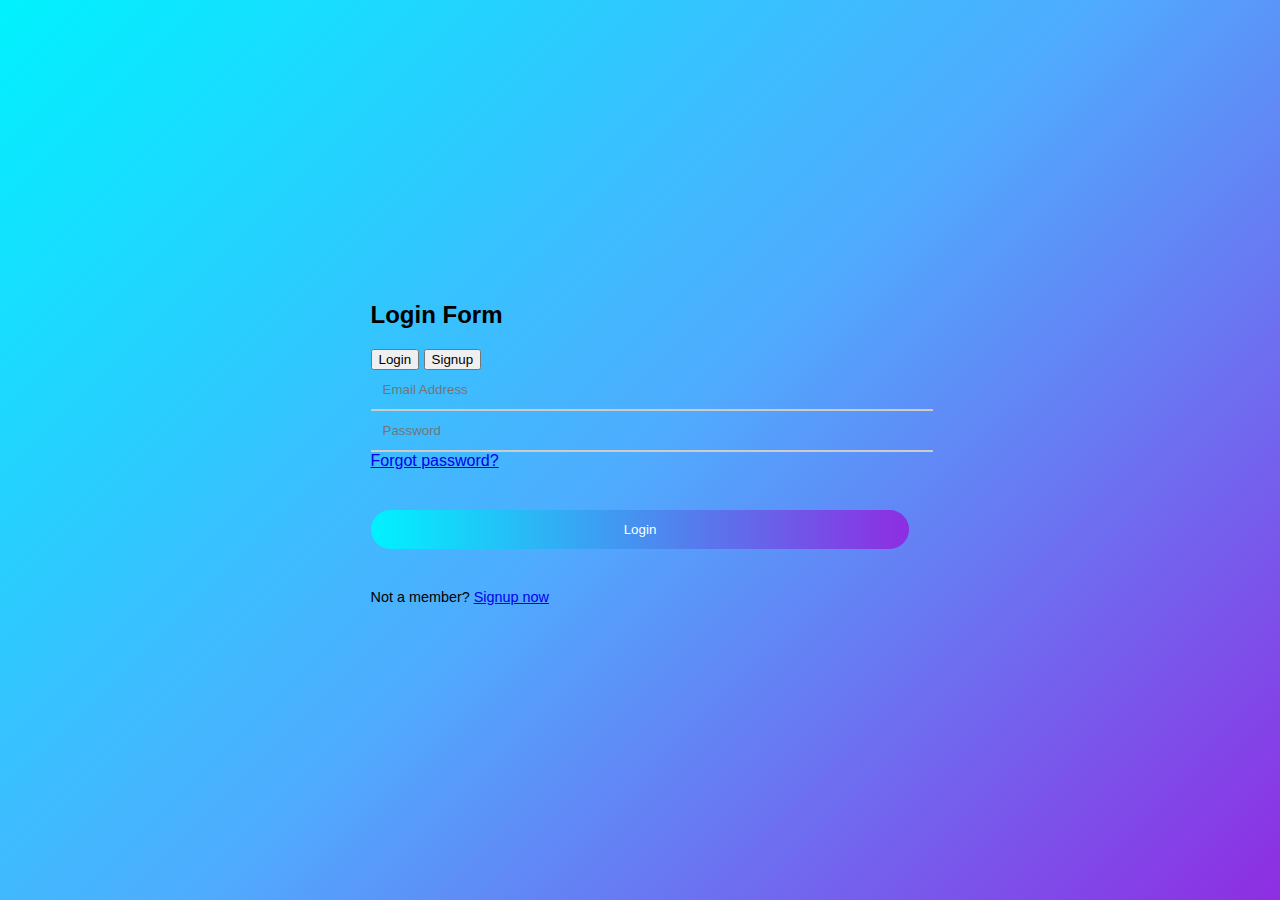
<file: index.html>
<!DOCTYPE html>
<html lang="en">
  <head>
    <meta charset="UTF-8" />
    <meta name="viewport" content="width=device-width, initial-scale=1.0" />
    <title>Login Form</title>
    <link rel="stylesheet" href="styles.css" />
  </head>
  <body>
    <div class="background">
      <div class="form-container">
        <h2>Login Form</h2>

        <div class="tab-buttons">
          <button class="active">Login</button>
          <button>Signup</button>
        </div>

        <div class="input-group">
          <input type="email" placeholder="Email Address" />
          <input type="password" placeholder="Password" />
          <a href="#">Forgot password?</a>
        </div>

        <button class="login-btn">Login</button>

        <p class="signup-text">Not a member? <a href="#">Signup now</a></p>
      </div>
    </div>
  </body>
</html>

<!-- <!DOCTYPE html>
<html lang="en">
  <head>
    <meta charset="UTF-8" />
    <meta name="viewport" content="width=device-width, initial-scale=1.0" />
    <title>Document</title>
    <link href="styles.css" rel="stylesheet" />
    <link
      rel="stylesheet"
      href="https://cdnjs.cloudflare.com/ajax/libs/font-awesome/6.0.0/css/all.min.css"
    />
  </head>
  <body>
    <div class="login-container">
      <div class="login-box">
        <label>Username</label>
        <div class="input-group">
          <input type="text" placeholder="Type your UserName" />
        </div>

        <label>Password</label>
        <div class="input-group">
          <input type="password" placeholder="Type your Password" />
          <a href="#" class="forgot">Forgot Password ? </a>
        </div>

        <button class="login-btn">Login</button>

        <p class="or-text">Or Sign Up Using</p>

        <div class="social-icons">
          <i class="fab fa-facebook-f"></i>
          <i class="fab fa-twitter"></i>
          <i class="fab fa-google"></i>
        </div>

        <p class="signup-text">Have not account yet ?</p>
        <a href="#" class="signup-link">SIGN UP</a>
      </div>
    </div>
  </body>
</html> -->
</file>
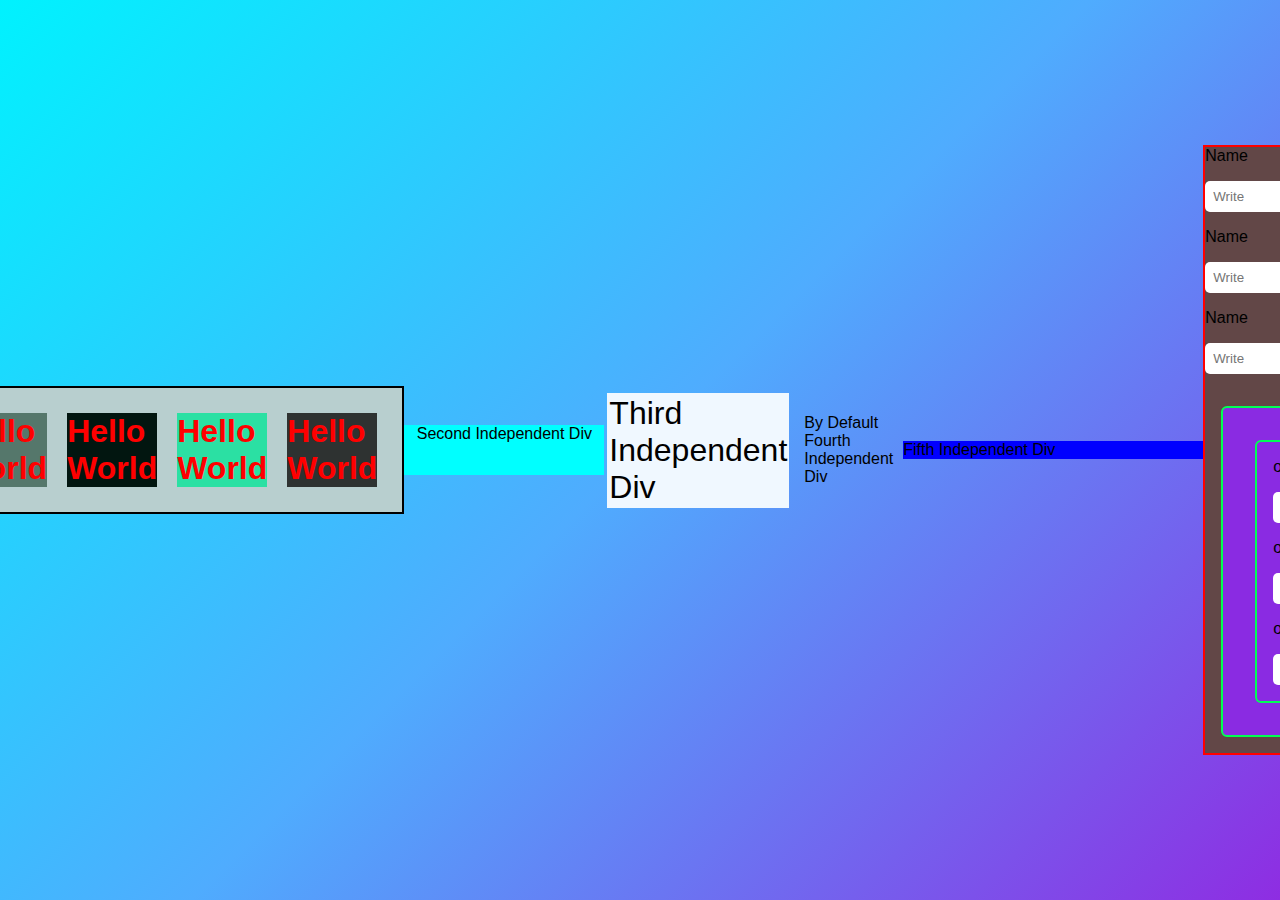
<file: basic.html>
<!DOCTYPE html>
<html lang="en">
  <head>
    <meta charset="UTF_8" />
    <meta name="viewport" content="width = device-width , initial-scale=1.0" />
    <meta http-equiv="X-UA-Compatible" content="ie=edge" />
    <title>HTML + CSS</title>
    <link href="styles.css" rel="stylesheet" />
  </head>
  <body>
    <div class="firstDiv">
      <h1 style="background-color: aquamarine">Hello World</h1>
      <h1 style="background-color: rgb(13, 29, 24)">Hello World</h1>
      <h1 style="background-color: rgb(85, 119, 107)">Hello World</h1>
      <h1 style="background-color: rgb(2, 22, 16)">Hello World</h1>
      <h1 style="background-color: rgb(43, 224, 163)">Hello World</h1>
      <h1 style="background-color: rgb(46, 50, 49)">Hello World</h1>
    </div>

    <div class="secondDiv">Second Independent Div</div>
    <div class="thirdDiv">Third Independent Div</div>
    <div class="fourthDiv">By Default Fourth Independent Div</div>
    <div class="fifthDiv">Fifth Independent Div</div>

    <div class="sixthDiv">
      <label for="">Name</label><input placeholder="Write " type="" required />

      <label for="">Name</label><input placeholder="Write " type="" required />

      <label for="">Name</label><input placeholder="Write " type="" required />

      <div class="seventhDiv">
        <form class="seventhForm">
          <label for="">ok</label
          ><input placeholder="Write " type="" required />

          <label for="">ok</label
          ><input placeholder="Write " type="" required />

          <label for="">ok</label
          ><input placeholder="Write " type="" required />
        </form>
      </div>
    </div>

    <div class="Login-container">
      <div class="login-box">login</div>
    </div>
  </body>
</html>
</file>
<file: styles.css>
.firstDiv {
  color: red;
  border: 2px solid black;
  background-color: rgb(184, 207, 207);
  padding: 15px;
  display: flex;
  flex-direction: row;
  align-content: space-between;
}
h1 {
  margin: 10px;
}

.secondDiv {
  text-align: center;
  background-color: aqua;
  min-width: 200px;
  width: 300px;
  height: 50px;
  margin: 0 3px 0 auto;
}

.thirdDiv {
  font-size: 2em;
  margin-left: auto;
  margin-right: 15px;
  width: 300px;
  background-color: aliceblue;
  padding: 2px;
}

.fifthDiv {
  margin: 2px auto 3px 10px;
  background-color: blue;
  width: 400px;
  min-width: 300px;
  max-width: 600px;
}

.sixthDiv {
  border: 2px solid red;
  margin: 2 rem auto;
  padding: 2 rem;

  display: flex;
  flex-direction: column;
  background-color: rgb(98, 71, 71);
  flex-wrap: wrap;
  align-content: center;
  gap: 1rem;
}

.sixthDiv label {
  /* margin-bottom: 0rem; */
}

.sixthDiv input {
  padding: 0.5rem;
  border: none;
  border-radius: 5px;
}

.seventhDiv,
.seventhForm {
  border: 2px solid rgb(0, 255, 85);
  margin: 1em;
  padding: 1em;
  border-radius: 6px;
  display: flex;
  background-color: blueviolet;
  flex-direction: column;
  gap: 1em;
}

body {
  margin: 0;
  font-family: sans-serif;
  background: linear-gradient(135deg, #00f2fe, #4facfe, #8e2de2);
  height: 100vh;
  display: flex;
  justify-content: center;
  align-items: center;
}

.login-container {
  background: white;
  width: 350px;
  padding: 2rem;
  border-radius: 10px;
  box-shadow: 0 10px 25px rgba(0, 0, 0, 0.2);
  text-align: center;
}

.login-box {
  margin-bottom: 1.5rem;
}

.input-group {
  margin-bottom: 1.5rem;
  position: relative;
}

.input-group input {
  width: 100%;
  padding: 0.75rem;
  border: none;
  border-bottom: 2px solid #ccc;
  outline: none;
  background: transparent;
}

.forgot {
  display: block;
  text-align: right;
  font-size: 0.8rem;
  margin-top: 0.3rem;
  text-decoration: none;
  color: #555;
}

.login-btn {
  width: 100%;
  padding: 0.75rem;
  border: none;
  background: linear-gradient(to right, #00f2fe, #8e2de2);
  color: white;
  border-radius: 25px;
  cursor: pointer;
  margin: 1rem 0;
}

.or-text {
  margin: 1rem 0 0.5rem;
  font-size: 0.9rem;
}

.social-icons {
  display: flex;
  justify-content: center;
  gap: 1rem;
  font-size: 1.2rem;
}

.social-icons i {
  background: #eee;
  padding: 10px;
  border-radius: 50%;
  cursor: pointer;
}

.signup-text {
  margin-top: 1.5rem;
  font-size: 0.9rem;
}

.signup-link {
  display: inline-block;
  margin-top: 0.2rem;
  text-decoration: none;
  font-weight: bold;
  color: #8e2de2;
}
</file>
